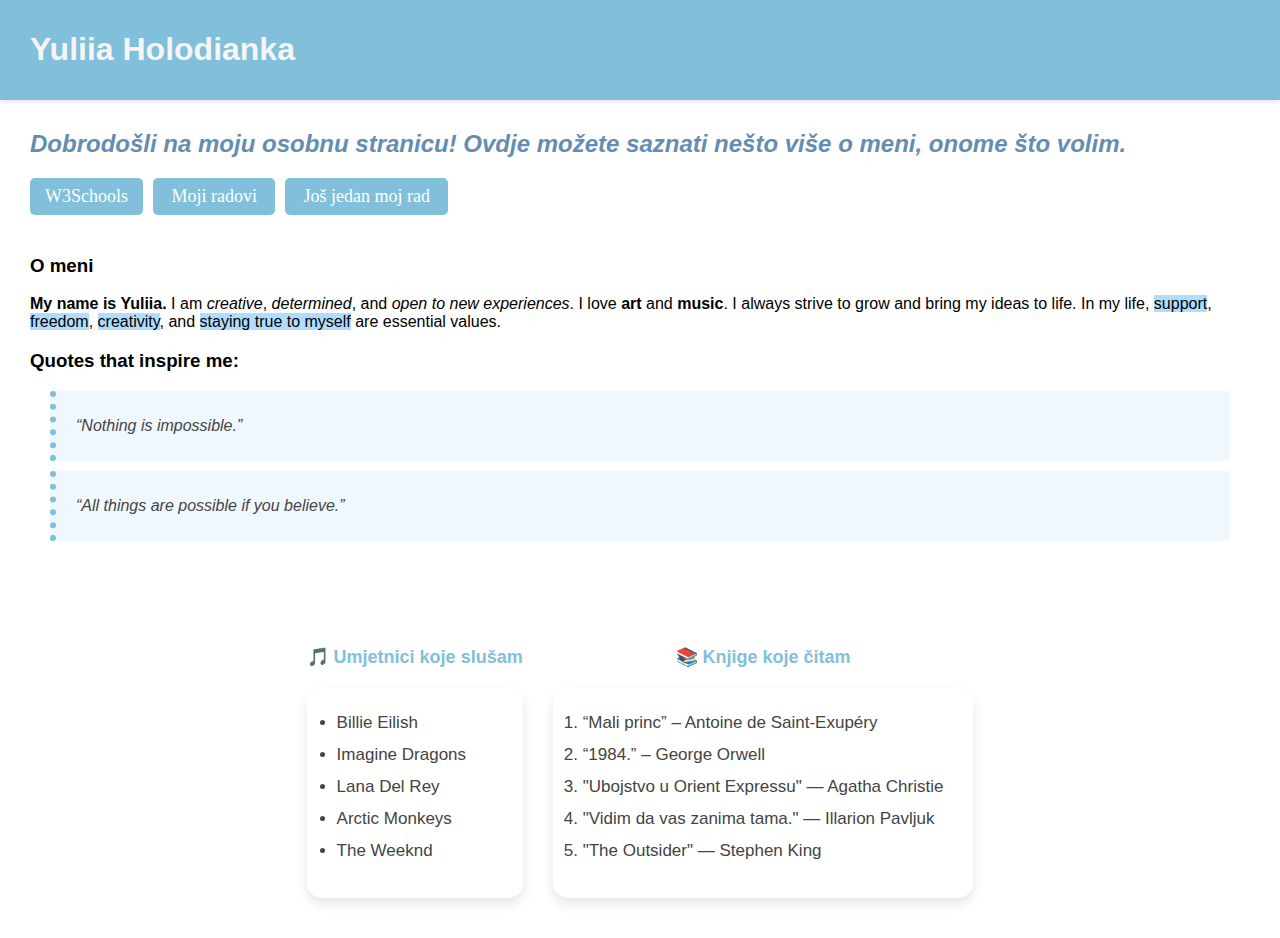
<file: index.html>
<!doctype html>
<html>
<head>
	
<meta charset="utf-8">
<title>Yuliia Holodianka</title> 
<link rel="stylesheet" href="stil.css"/>	
	
</head>

	
<body>
	<div class="topbar">
    <h1>Yuliia Holodianka</h1>
  </div>
	
	 <div class="content">
	<h2><i><span style="color:#648DB3 ">Dobrodošli na moju osobnu stranicu! Ovdje možete saznati nešto više o meni, onome što volim.</span></i></h2>
	<a href="https://www.w3schools.com" class="button-link">W3Schools</a>
    <a href="vježba_10.html" class="button-link second"> Moji radovi</a>
    <a href="Još jedan moj rad/rad.pdf" class="button-link second"> Još jedan moj rad</a>
</div>
	
	<section>
  <h3>O meni</h3>
  <p>
    <strong>My name is Yuliia.</strong> I am <em>creative</em>, <em>determined</em>, and 
    <em>open to new experiences</em>. I love <strong>art</strong> and <strong>music</strong>. 
    I always strive to grow and bring my ideas to life. In my life, 
    <mark>support</mark>, <mark>freedom</mark>, <mark>creativity</mark>, and 
    <mark>staying true to myself</mark> are essential values.
  </p>

  <h3>Quotes that inspire me:</h3>
  <blockquote>
    <p><em>“Nothing is impossible.”</em></p>
  </blockquote>
  <blockquote>
    <p><em>“All things are possible if you believe.”</em></p>
  </blockquote>
</section>
<div class="sections">
	<div class="section">
    <h2>🎵 Umjetnici koje slušam </h2>
    <ul>
        <li>Billie Eilish </li>
        <li>Imagine Dragons </li>
        <li>Lana Del Rey</li>
        <li>Arctic Monkeys</li>
        <li>The Weeknd </li>
    </ul>
</div>

<div class="section">
    <h2>📚 Knjige koje čitam</h2>
    <ol>
        <li>“Mali princ” – Antoine de Saint-Exupéry</li>
        <li>“1984.” – George Orwell</li>
        <li>"Ubojstvo u Orient Expressu" — Agatha Christie</li>
        <li>"Vidim da vas zanima tama." — Illarion Pavljuk</li>
        <li>"The Outsider" — Stephen King</li>
    </ol>
</div>
</div>
	
 
 
	
  
	
</body>
</html>
</file>
<file: stil.css>
@charset "utf-8";
/* CSS Document */
 body {
      margin: 0;
      font-family: Arial, sans-serif;
    }

    .topbar {
      background-color: #81BFDA;
      padding: 10px 30px;
      color: whitesmoke;
      font-weight: bold;
      box-shadow: 0 2px 5px rgba(0,0,0,0.1);
    }

    .content {
     padding-top: 10px;
     padding-left: 30px;
    }

 a {
    color:white; 
	
   }
  
	
	
  .button-link {
	font-family: serif;
    background-color: #81BFDA;
    color: white;
    padding: 8px 15px;
    text-decoration: none;
    border-radius: 5px;
    font-size: 18px;
    display: inline-block;
  }

  .button-link:hover {
    background-color: #4DADBA;
  }

	
	
  .button-link.second {
	font-family: serif;
	margin-left: 6px;
    background-color: #81BFDA;
    color: white;
    padding: 8px 18px;
    text-decoration: none;
    border-radius: 5px;
    font-size: 18px;
    display: inline-block;
  }

  .button-link:hover {
    background-color: #4DADBA;
  }
		blockquote {
  margin: 10px 20px;
  padding: 10px 20px;
  background-color: #f0f8ff;
  border-left: 6px dotted #81BFDA;
  font-style: italic;
  color: #444;
}
mark {
  background-color: #AFDDFF;
}
 
section {
   margin: 40px 30px;
}
	 
	.section {
    text-align: center;
    margin-top: 40px;
    margin-bottom: 40px;
}

.section h2 {
    color: #81BFDA;
    font-size: 18px;
    margin-bottom: 20px;
    font-weight: bold;
	 text-align: center;
}

.section ul {
    list-style-type: disc;
    background-color: #ffffff;
    max-width: 500px;
    margin: 0 auto;
    padding: 25px 30px;
    border-radius: 15px;
    box-shadow: 0 6px 12px rgba(0, 0, 0, 0.1);
    text-align: left;
    transition: all 0.3s ease-in-out;
}

.section li {
    font-size: 17px;
    margin-bottom: 12px;
    color: #444;
}

.section ol {
    list-style-type: decimal;
    background-color: #ffffff;
    max-width: 500px;
    margin: 0 auto;
    padding: 25px 30px;
    border-radius: 15px;
    box-shadow: 0 6px 12px rgba(0, 0, 0, 0.1);
    text-align: left;
    transition: all 0.3s ease-in-out;
}
.sections {
   display: flex;
        flex-wrap: wrap;
        gap: 30px;
        justify-content: center;
        padding-top: 10px; 
}
</file>
